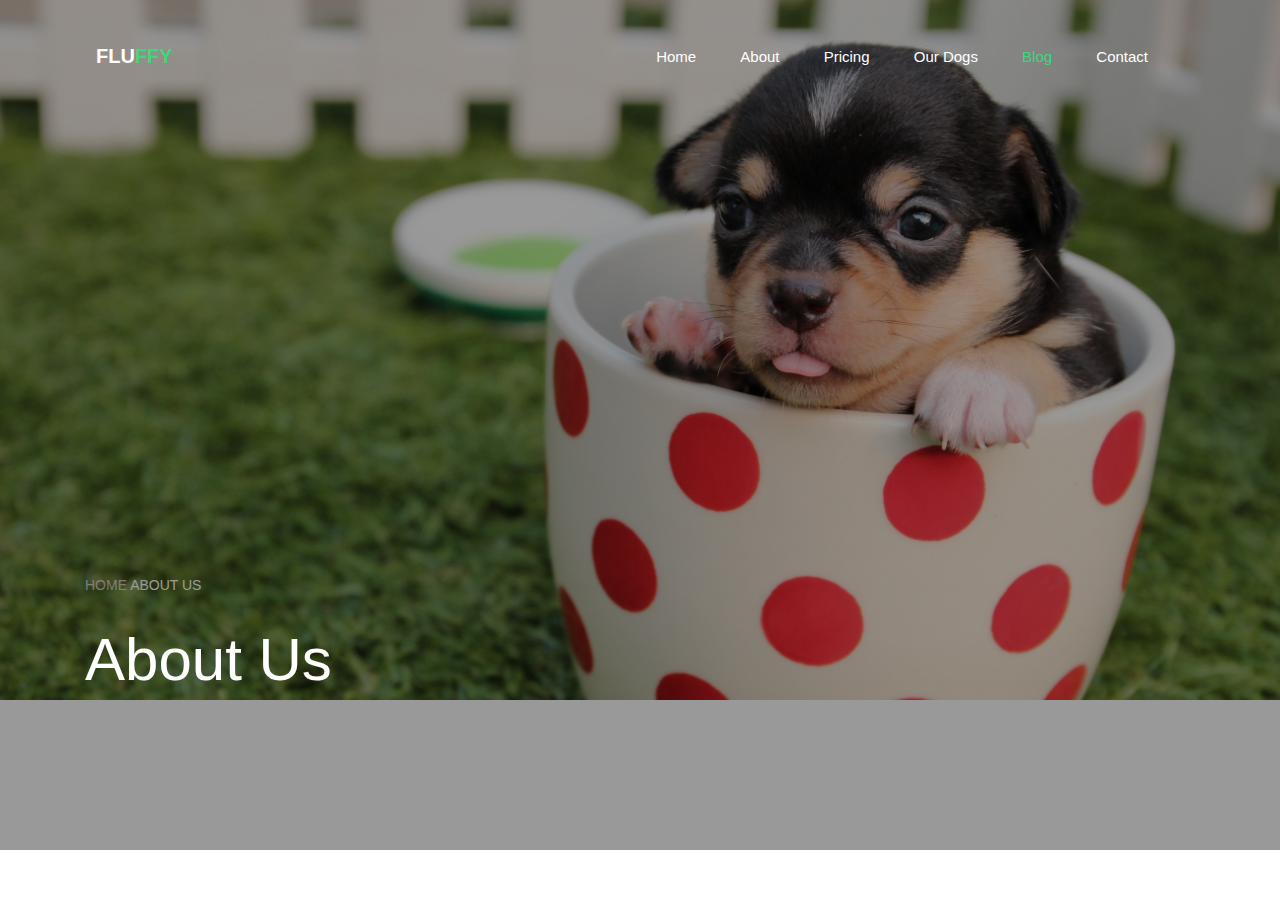
<file: Blog.html>
<!DOCTYPE html>
<html lang="en">

<head>
    <meta charset="UTF-8">
    <meta name="viewport" content="width=device-width, initial-scale=1.0">
    <meta http-equiv="X-UA-Compatible" content="ie=edge">
    <link rel="stylesheet" href="style.css">
    <link rel="stylesheet" href="fontawesome-free-5.11.2-web/css/all.css">
    <title>Document</title>
</head>

<body>
    <nav class="showcase">

        <!-- navigation bar -->
        <div class="nav">
            <input type="checkbox" id="nav-check">
            <a class="navbar-brand" href="home.html">
                FLU<span>FFY</span>
            </a>
            <div class="nav-btn">
                <label for="nav-check">
                    <span></span>
                    <span></span>
                    <span></span>
                </label>
            </div>

            <div class="nav-links">
                <ul>
                    <li><a href="home.html">Home</a></li>
                    <li><a href="About.html">About</a></li>
                    <li><a href="Pricing.html">Pricing</a></li>
                    <li><a href="Dogs.html">Our Dogs</a></li>
                    <li><a style="color: #3cd87c;" href="Blog.html">Blog</a></li>
                    <li><a href="Contact.html">Contact</a></li>
                </ul>
            </div>
        </div>
        <!-- end of navigation bar -->
    </nav>
    <section class="showcaseabt-1" style="background-image: url(img/animal-chihuahua-cute-39317.jpg);">
        <div class="overlay-1"></div>
        <div class="container">
            <div class="wrap">
                <div class="wrap-sec">

                    <p>
                        <span><a href="#">Home</a></span>
                        <span>
                            About us
                            <i class="ion-ios-arrow-forward"></i>
                        </span>
                    </p>
                    <h1>About Us</h1>
                </div>
            </div>
        </div>
    </section>

</body>

</html>
</file>
<file: style.css>
body {
    font-family: "Poppins", Arial, sans-serif;
    line-height: 1.8;
    margin: 0 0;
    color: #000000;

}
/* .overlay{

} */
/* .showcase {
    width: 100%;
    height: 100vh;
    background: url(img/adorable-animal-canine-2607544.jpg) no-repeat center center/cover;
    background-position: 50% 0%;
    height: 850px;
} */

/* Navigation bar */

* {
    box-sizing: border-box;
  }

nav{
    background:
    transparent !important;
    position: absolute;
    top: 20px;
    left: 0;
    right: 0;
    z-index: 3;
    padding: 0.5rem 1rem;
}
.nav {
    height: 50px;
    width: 100%;
    position: relative;
}

.nav > .navbar-brand {
    display: inline;
}

.nav  > .navbar-brand  {
    display: inline-block;
    position: relative;
    left: 5rem;
    top: 0.3rem;
    text-decoration: none;
    background-color: transparent;
    font-weight: 800;
    font-size: 20px;
    color: #fff;
    padding-top: 0.3125rem;
    padding-bottom: 0.3125rem;
    /* margin-right: 1rem; */
}

.nav > .navbar-brand span{
    color:#3cd87c;
    font-weight: 800;;
}
.nav > .nav-btn {
    display: none;
}

.nav > .nav-links {
    float: right;
    font-size: 15px;
    /* margin-right: 15rem; */
}

.nav > .nav-links > ul {
    list-style: none;
    text-align: left;
    position: relative;
    right: 6rem;
}
.nav > .nav-links  > ul li {
    display: inline-block;
    text-align: left;

}
.nav > .nav-links  > ul li a {
    text-decoration: none;
    color: #fff;
    padding-top: .9rem;
    padding-bottom: .9rem;
    padding-left: 20px;
    padding-right: 20px;
    font-weight: 400;
    opacity: 1 !important;

}

.nav > .nav-links > ul a:hover {
    color: #3cd87c;
}

.nav > #nav-check {
    display: none;
}

@media (max-width:900px) {
.nav {
    background-color: #000000 !important;

}
.nav  > .navbar-brand{
    position: relative;
    top: 0.3rem;
}
.nav > .nav-btn {
    display: inline-block;
    position: absolute;
    right: 0px;
    top: 0px;
}
.nav > .nav-btn > label {
    display: inline-block;
    width: 50px;
    height: 50px;
    padding: 13px;
}
.nav > .nav-btn > label:hover,.nav  #nav-check:checked ~ .nav-btn > label {
    background-color: rgba(0, 0, 0, 0.3);
}
.nav > .nav-btn > label > span {
    display: block;
    width: 25px;
    height: 10px;
    border-top: 2px solid #eee;
}

.nav > .nav-links ul li {
    display: block;

}
.nav > .nav-links  {
    position: absolute;
    width: 100%;
    background-color: #333;
    height: 0px;
    transition: all 0.3s ease-in;
    overflow-y: hidden;
    top: 50px;
    left: 0px;
}
.nav > .nav-links > a {
    display: block;
    width: 100%;
}
.nav > #nav-check:not(:checked) ~ .nav-links {
    height: 0px;
}
.nav > #nav-check:checked ~ .nav-links {
    height: calc(100vh - 50px);
    overflow-y: auto;
}
}
/* end of navigation bar */

/* first page side ad */
.overlay-1{
    position: absolute;
    top: 0;
    left: 0;
    right: 0;
    bottom: 0;
    content: '';
    opacity: .4;
    background:#000000;
    height: 850px;
}

.ad-text {
    font-size: 60px;
    color: #fff;
    line-height: 1.1;
    font-weight: 200;
    margin-bottom: 1.5rem !important;
}

.ad-text span {
    display: block;
}


.showcase-1 {
    position: relative;
    /* top: 8rem;
    left: 15rem; */
    width: 100%;
    height: 850px;
    position: inherit;
    background-size: cover;
    background-repeat: no-repeat;
    /* grid-gap: 100px;
    max-width:1200px; */

}

.container{
    max-width: 1140px;
    width: 100%;
    padding-right: 15px;
    padding-left: 15px;
    margin-right: auto;
    margin-left: auto;
    box-sizing: border-box;
}

.grid-items{
    height: 850px;
    display: grid;
    grid-template-columns: 1fr 1fr 1fr;
    align-items: center;
    margin-right: 0;
    margin-left: 0;
}
 .showcase-text {
    width: 555px;
    position: relative;
    width: 100%;
    /* height: 397px; */
} 

.showcase-text > p {
    font-size: 18px;
    line-height: 1.5;
    color: white;
    margin-top: 0;
    margin-bottom: 1rem;
}

.divider{
    max-width: 185px;;
    padding-right: 0;
    padding-left: 0;
}
/* start of form */
.showcase-form {
    justify-self: start;
    margin-top: 3rem !important;
    position: relative;
    /* width: 100%; */
    width: 369.983px;
    height: 533.2px; 
    padding-left: 0;
    padding-right: 0;
    border-radius: 5px;
    font-family: "Poppins", Arial, sans-serif;
    font-size: 16px;
    line-height: 1.8;
    font-weight: 400;
    background: #fff;
    color: #000000;

}
.form-1{
    margin-left: 1.4rem;
    display: grid;
    grid-gap: 20px;
    grid-template-columns: 1fr 1fr;
    grid-template-rows: 1fr 1fr 1fr 1fr 1fr 1fr;
    /* grid-template-areas:
        ".head .head"
        ".Pick-up .Pick-up"
        ".Drop-off .Drop-off"
        ".Pick-up date .Drop-off date"
        ".Pick-up time .Pick-up time"
        ".submit .submit"
*/
}


.head{
    grid-column: 1/3;
    color: #000000;
    align-self: flex-end;
    /* grid-row: 1/2; */
}

.head  h2{
    font-size: 22px;
    line-height: 1.5;
    font-weight: 600;
    padding: 0 0;
    margin-top: 0;
    margin-bottom: 0;
    
}

.Pick-up{
    grid-column: 1/3;
    display: grid;
    /* grid-row: 2/3; */
}

.label-1{
    color:#000000;
    font-size: 12px;
    text-transform: uppercase;
    font-weight: 600;
}

.Drop-off{
    display: grid;
    grid-column: 1/3;
    /* grid-row: 4/5; */
}

.Pick-up-date{
    grid-column: 1/2;
    /* grid-row: 5/6; */
}
.Drop-off-date{
    grid-column: 2/3;
    /* grid-row: 6/7; */
}
.Pick-up-time{
    grid-column: 1/3;
    display: grid;
    /* grid-row: 8/9; */
}

.showcase-submit{
    grid-column: 1/3;

    /* grid-row: 10/11; */
}

.submit{
    width: 93%;
    display: block !important;
    background: #3cd87c !important;
    border: 1px solid#3cd87c !important;
    color: #fff !important;
    padding-top: 1rem !important;
    padding-bottom: 1rem !important;
    padding-left: 1.5rem !important;
    padding-right: 1.5rem;
    box-shadow: none !important;
    font-size: 14px;
    cursor: pointer;
}

.form-box-1{
    display: block;
    height: calc(2.25rem + 2px);
    padding: 0.375rem 0.75rem;
    font-size: 1rem;
    font-weight: 400;
    line-height: 1.5;
    width: 27em;
    border: 1px solid rgba(0, 0, 0, 0.05) !important;
    height: 40px !important;
    background:transparent !important;
    color:rgba(0, 0, 0, 0.4) !important;
    font-size: 12px;
    border-radius: 0px;
    /* -webkit-box-shadow: none !important; */
    box-shadow: none !important;
}

.form-box-2{
    display: block;
    width: 85%;
    height: calc(2.25rem + 2px);
    padding: 0.375rem 0.75rem;
    font-size: 1rem;
    font-weight: 400;
    line-height: 1.5;
    border: 1px solid rgba(0, 0, 0, 0.05) !important;
    height: 40px !important;
    background:transparent !important;
    color: rgba(0, 0, 0, 0.4) !important;
    font-size: 12px;
    border-radius: 0px;
    /* -webkit-box-shadow: none !important; */
    box-shadow: none !important;
}

/* end of form */

/* Start of second section */
.showcase-2{
    padding: 6em 0;
}

.container-1{
    width: 100%;
    padding-right: 11.85rem;
    padding-left: 11.85rem;
    margin-right: auto;
    margin-left: auto;
}
.form-2{
    display: grid;
    grid-template-columns: 1fr 1fr 1fr 1fr 1fr;
    grid-gap: 30px;
    /* width: 69.375rem; */
    margin-right: auto;
    margin-left: auto;
}

.Model{
    display: grid;
}
.Brand{
    display: grid;
}
.Birth{
    display: grid;
}
.Price{
    display: grid;
}

.submit-2{
    align-self: end;
}

.form-box-3{
    padding: 0;
    /* padding-left: 0px; */
    padding-left: 20px;
    display: block;
    width: 100%;
    font-weight: 500;
    height: 50px !important;
    font-size: 13px;
    border: 1px solid#ebebeb !important;
    color:rgba(0, 0, 0, 0.4) !important;
    background:transparent !important;
}

.width{
    padding-right: 15px;
    padding-left: 15px;
}

.label-2{
    display: inline-block;
    margin-bottom: 0.5rem;
    font-weight: 600;
    font-size: 16px;
    line-height: 1.8;
    color:rgba(0, 0, 0, 0.8);
}

/* end of second section */

/* start of third section */
.showcase-3{
    color: #000000;
}

/* Top text */
.top-texts{
    text-align: center;
    margin-right: -15px;
    margin-left: -15px;
    margin-bottom: 3rem !important;
}

.top-text-1{
    display: block;
    margin-bottom: 5px;
    color:#3cd87c !important;
    font-size: 12px;
    font-weight: 600;
    letter-spacing: 2px;
    text-transform: uppercase;
}

.top-text-2{
    font-size: 40px;
    font-weight: 600;
    margin-bottom: 0.5rem !important;
    line-height: 1.5;
    color:rgba(0, 0, 0, 0.8) !important;
    margin-top: 0;
    box-sizing: border-box;
}
.info{
    display: grid;
    grid-template-columns: 1fr 1fr 1fr 1fr;
    width: 71.25rem;
    margin-right: auto;
    margin-left: auto;
}

.width-2{
    max-width: 15.9375rem;
    padding-top: 1.5rem !important;
    padding-bottom: 1.5rem !important;    
}

.sub{
    margin-bottom: 1rem !important;
    box-sizing: border-box;
    align-items: center !important;
    display: flex;
}

.icon-1{
    color: rgba(0, 0, 0, 0.8);
    line-height: 1.3;
    position: relative;
    z-index: 0;
}

.icon-1 span{
    font-size: 30px;
    color:#3cd87c;
}

.info-text{
    font-size: 18px;
    font-weight: 500;
    color:#000000;
    margin-top: 0;
    margin-bottom: 0 !important;
    padding-left: 1rem !important;
    line-height: 1.5;    
}

/* END OF THIRD SECTION */

/* fourth section-dog gallery */
.showcase-4{
    padding: 6em 0;
    position: relative;
}

.dog-img{
    width: 100%;
    height: 200px;
    background-size: cover;
    background-repeat: no-repeat;
    background-position: center center;
    display: flex !important;
    align-items: flex-end;
}

.gallery{
    display: grid;
    grid-template-columns: 1fr 1fr 1fr 1fr;
}

.container-3{
    padding-right: 1.5rem !important;
    padding-left: 1.5rem !important;
}

.wrapper{
    margin-bottom: 40px;
    border: 1px solid #ebebeb !important;
}
.gal{
    position: relative;
    width: 100%;
    padding-right: 15px;
    padding-left: 15px;
}

.price-wrap{
    display: flex;
    padding: 10px;
    position: relative;
    background: #fff;
    box-shadow: -10px 10px 25px -15px rgba(0, 0, 0, 0.17)
}


.price-wrap p{
    margin-bottom: 0;
    margin-top: 0;
    padding-left: 10px;
}

.price-wrap .rate{
    font-size: 24px;
    font-weight: 300;
    color:#3cd87c;
    line-height: 1.1;
}

.price-wrap p span:first-child {
    color: rgba(0, 0, 0, 0.3);
    font-size: 9px;
    line-height: 1.3;
    display: block;
    text-transform: uppercase;
}

.price-wrap p span:last-child{
    font-size: 9px;
    line-height: 1.3;
    display: block;
    color:#000000;
    text-transform: uppercase;
}

.details{
    text-align: center !important;
    padding: 1.5rem !important;
}

.details .order-det{
    display: flex;
    width: 100%;
    margin-bottom: 0 !important;
}

.details .order-det a{
    display: inline-block;
    font-weight: 400;
    width: 50%;
    cursor: pointer;
    text-decoration: none;
    border: 1px solid #ebebeb !important;
    background:transparent !important;
    color: #000000 !important;
    border-radius: 3px;
    box-shadow: none !important;
    font-size: 14px;
    margin-right: 0.25rem !important;
    padding: 0.375rem 0.75rem;
}



.details h2 a{
    text-decoration: none;
    background-color: transparent;
    font-size: 18px;
    color: #000000;
    transition: .3s all ease;
}

.details h2{
    line-height: 1.5;
    color:rgba(0, 0, 0, 0.8);
    font-weight: 400;
    margin-top: 0;
    margin-bottom: 0;
}

.details span{
    font-size: 12px;
    text-transform: uppercase;
    font-weight: 600;
    letter-spacing: 2px;
    color:rgba(0, 0, 0, 0.4);
    display: block;
    margin-bottom: 20px;
}

/* end of fourth section */

/* start of fifth section */
.showcase-5{
    padding: 6em;
    position: relative;
    display: block;
}

.dog-bg{
    background-size: cover;
    background-repeat: no-repeat;
    background-position: center center;
}

.overlay{
    position: absolute;
    top: 0;
    left: 0;
    right: 0;
    bottom: 0;
    content: '';
    background: #000000;
    opacity: .7;
}

.container-4{
    max-width: 1140px;
    width: 100%;

    padding-right: 15px;
    padding-left: 15px;
    margin-right: auto;
    margin-left: auto;
}

.top-texts-2{
    margin-bottom: 3rem !important;
    margin-right: -15px;
    margin-left: -15px;
}
.tp-container{
    text-align: center !important;
    position: relative;
    width: 100%;
    padding-right: 15px;
    padding-left: 15px;
    margin-bottom: 3rem !important;
}

.tp-container span{
    color: rgba(255, 255, 255, 0.9);
    display: block;
    text-align: center !important;
    margin-bottom: 5px;
    font-size: 12px;
    font-weight: 600;
    letter-spacing: 2px;
    text-transform: uppercase;
}

.tp-container h2{
    margin-top: 0;
    color: #fff;
    font-size: 40px;
}

.further-info{
    display: grid;
    grid-template-columns: repeat(4, 1fr);
}

.hate{
    color: rgba(255, 255, 255, 0.8);
    position: relative;
}
.icon span {
    font-size: 30px;
    line-height: 1.3;
    text-align: center !important;
}

.icon{
    border: 2px solid#3cd87c;
    width: 90px;
    height: 90px;
    margin: 0 auto;
    margin-bottom: 20px;
    border-radius: 50%;
    line-height: 1.3;
    position: relative;
    z-index: 0;
}

.hate h3{
    text-align: center !important; 
    font-size: 18px;
    font-weight: 500;
    margin-bottom: 0.5rem;
    margin-top: 0;
    line-height: 1.5;

}

.hate p{
    font-size: 16px;
    margin-bottom: 0;
    margin-top: 0;
    text-align: center !important;
}

/* end of fourth section */

/* start of fifth section */
.showcase-6{
    padding: 6em 0;
}

.client-slide{
    padding-bottom:29.5rem;
}

.showcase-7{
    display: block;
    position: relative;
    padding-bottom:0;
    padding-top: 0;
    padding: 6em 0;

}
.about-grid{
    display: grid;
    grid-template-columns: 1fr 1fr;
    grid-gap: 50px;
}

.cutedog{
    position: relative;
    width: 100%;
    background-size: cover;
    background-repeat: no-repeat;
    background-position: center center;
    padding: 3rem !important;
}
.about-text{
    position: relative;
    width: 100%;
    padding-bottom: 3rem !important;
    padding-top: 3rem !important;
}
.button-p{
    margin-top: 0;
    margin-bottom: 1rem;
}

.button{
    display: inline-block;
    font-weight: 400;
    background:#3cd87c !important;
    border: 1px solid#3cd87c !important;
    color:#fff !important;
    border-radius: 3px;
    box-shadow: none !important;
    font-size: 14px;
    padding: 0.375rem 0.75rem;
    line-height: 1.5;
    text-decoration: none;
    text-align: center;
    vertical-align: middle;
    user-select: none;
}

.fadeinup{
    animation-name: fadeInUp;
    animation-duration: 2.5s;
    animation-fill-mode: both;
}

.blog{
    display: grid;
    grid-template-columns: 1fr 1fr 1fr;
    grid-gap: 30px;
}

.blog-sec > a{
    background-size: cover;
    background-repeat: no-repeat;
    background-position: center center;
    position: relative;
    display: block;
    width: 100%;
    height: 270px;
}
.blog-text{
    padding-top: 1.5rem;;
}
.post-info{
    font-family: "Poppins", Arial, sans-serif;
    font-size: 16px;
    line-height: 1.8;
    font-weight: 400;
    text-align: left;
    margin-bottom: 1rem;
}

.post-info div{
    display: inline-block;
    margin-right: 5px;
    margin-bottom: 0;
    font-size: 12px;
    text-transform: uppercase;
    letter-spacing: 1px;
    font-weight: 500;
}
.post-info a{
    text-decoration: none;
    color:#666666 !important;
}

.blog-text > h3 a {
    text-decoration: none;
    color: #000000;
    background-color: transparent;
    font-size: 18px;
    font-weight: 400;
    line-height: 1.5;
}
.showcase-8 {
    padding: 6em 0;
    position: relative;
}

.showcase-9 {
    font-size: 16px;
    background:#000;
    padding: 7em 0;
    display: block;
    color: #fff;
}

.footer-info{
    display: grid;
    grid-template-columns: 1fr 1fr 1fr 1fr;
}

.footer-info h2 {
    color:#fff;
    margin-bottom: 40px;
    font-size: 20px;
    font-weight: 400;
    margin-top: 0;
    text-align: left;
}
.footer-info ul{
    list-style: none;
    padding-left: 0;
    display: grid;
    grid-gap: 15px;
}
.footer-info a{
    text-decoration: none;
    color: rgba(255, 255, 255, 0.8);
    padding-bottom: 0.5rem !important;
    padding-top: 0.5rem !important;
    font-size: 16px;
}

.footer-info p{ 
    color: rgba(255, 255, 255, 0.8);
    
}



/* ABOUT PAGE */

.showcaseabt-1{
    display: block;
    background-position: 50% 0px;
    height: 700px !important;
    position: relative;
    background-size: cover;
    background-repeat: no-repeat;
    width: 100%;
    color: #fff;
}

.showcaseabt-1 p{
    font-size: 14px;
    margin-bottom: 20px;
    z-index: 99;
    text-transform: uppercase;
    font-weight: 500;
}

.wrap{
    height: 700px !important;
    display: flex;
    align-items: flex-end;
}
.wrap-sec h1{
    font-size: 60px;
    font-weight: 400 !important;
    position: relative;
    line-height: .8;
    /* padding-left: 20px; */
    margin-bottom: 1rem !important;
}

.wrap-sec p{
    font-size: 14px;
    margin-bottom: 20px;
    z-index: 99;
    text-transform: uppercase;
    font-weight: 500;
    line-height: 1.5;
    margin-top: 0;

}

.wrap-sec a{
    text-decoration: none;
    color: rgba(255, 255, 255, 0.7);
}

.showcaseabt-3{
    padding: 6em 0;
    position: relative;
    display: block;
}
</file>
